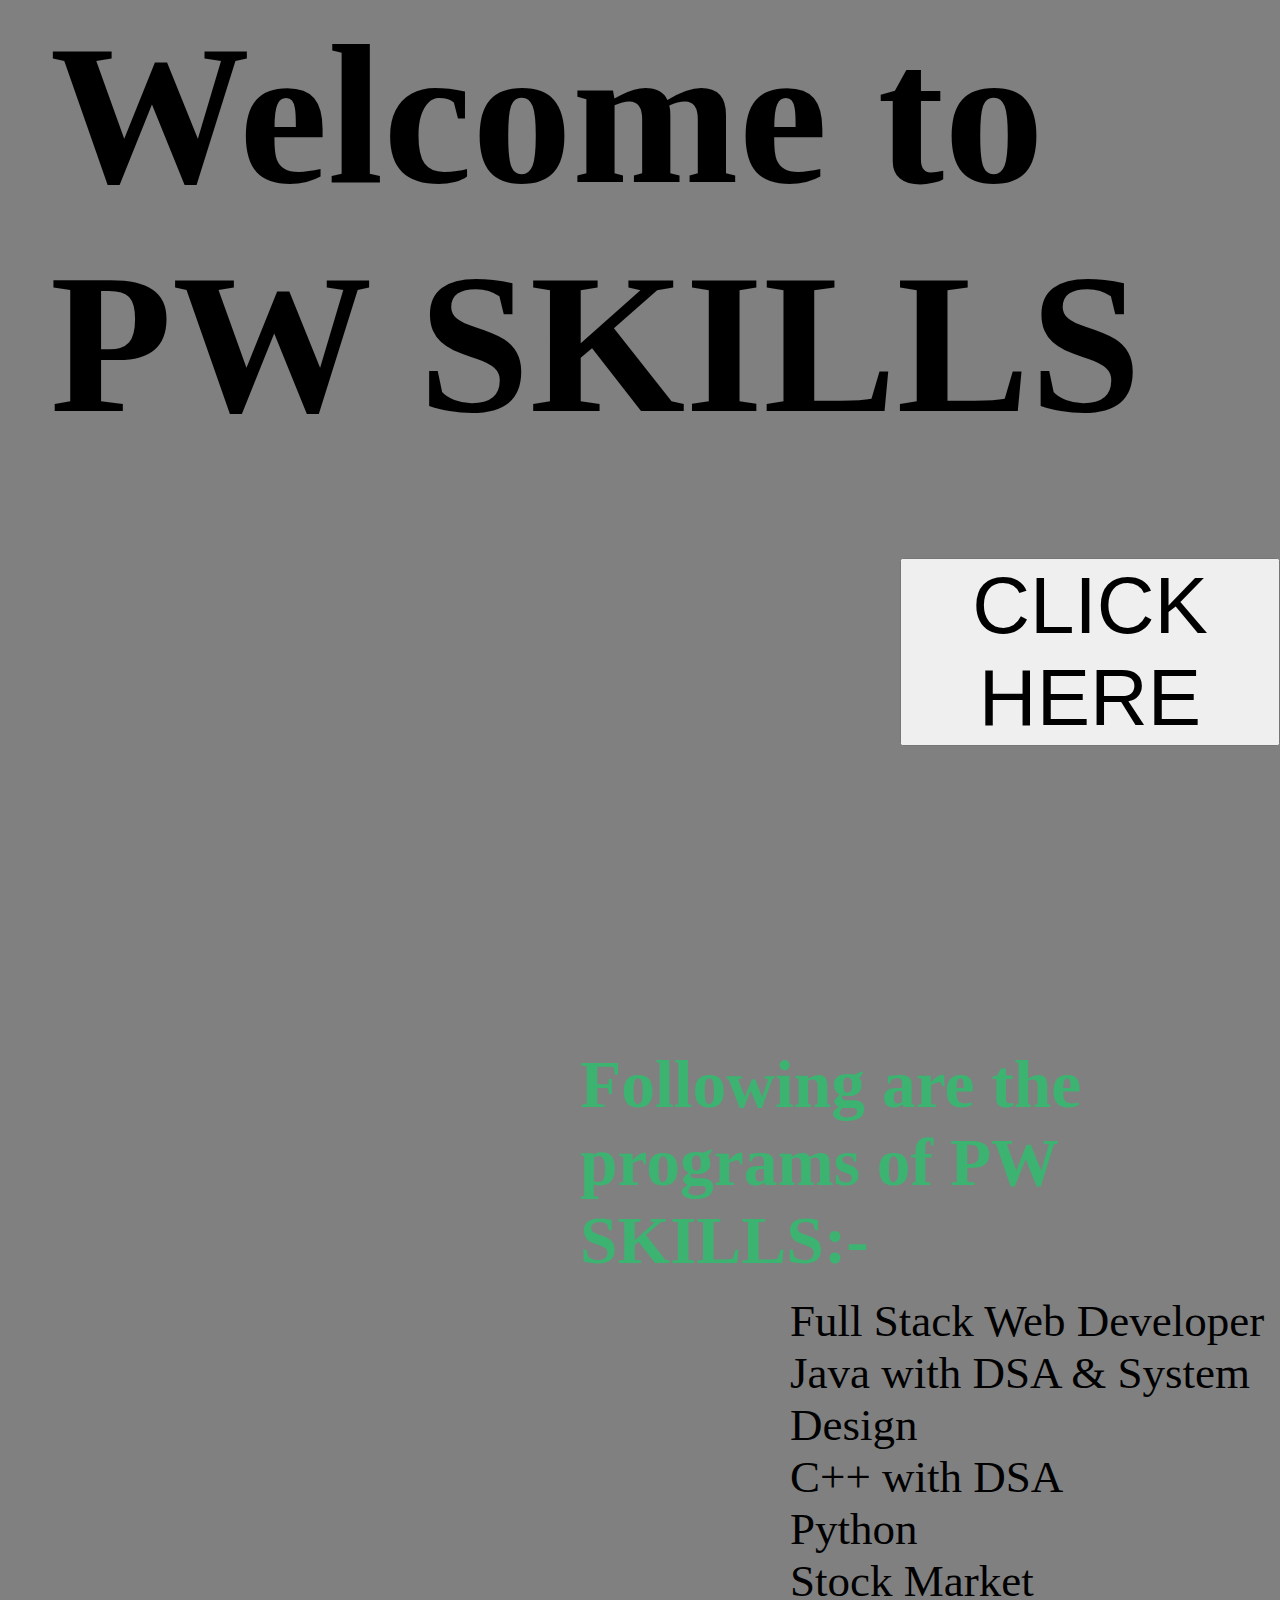
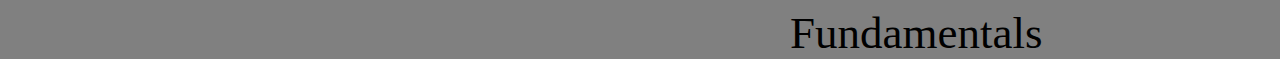
<file: EVENT LISTNER/DOUBLE CLICK/index.html>
<!DOCTYPE html>
<html lang="en">
<head>
    <meta charset="UTF-8">
    <meta http-equiv="X-UA-Compatible" content="IE=edge">
    <meta name="viewport" content="width=device-width, initial-scale=1.0">
    <title>Double Click</title>
   
    <link rel="stylesheet" href="style.css" class="css">
</head>
<body>
    
    <h1 id="heading">Welcome to PW SKILLS</h1>
    <button id="click"> CLICK HERE</button>
    <div id="para">
        <h2 id="instruction">Following are the programs of PW SKILLS:-</h2>
        <ul id="programs">
        <li>Full Stack Web Developer</li>
        <li>Java with DSA & System Design</li>
        <li>C++ with DSA</li>
        <li>Python</li>
        <li>Stock Market Fundamentals</li>
    </ul></div>
    <script src="script.js"></script>
</body>

</html>
</file>
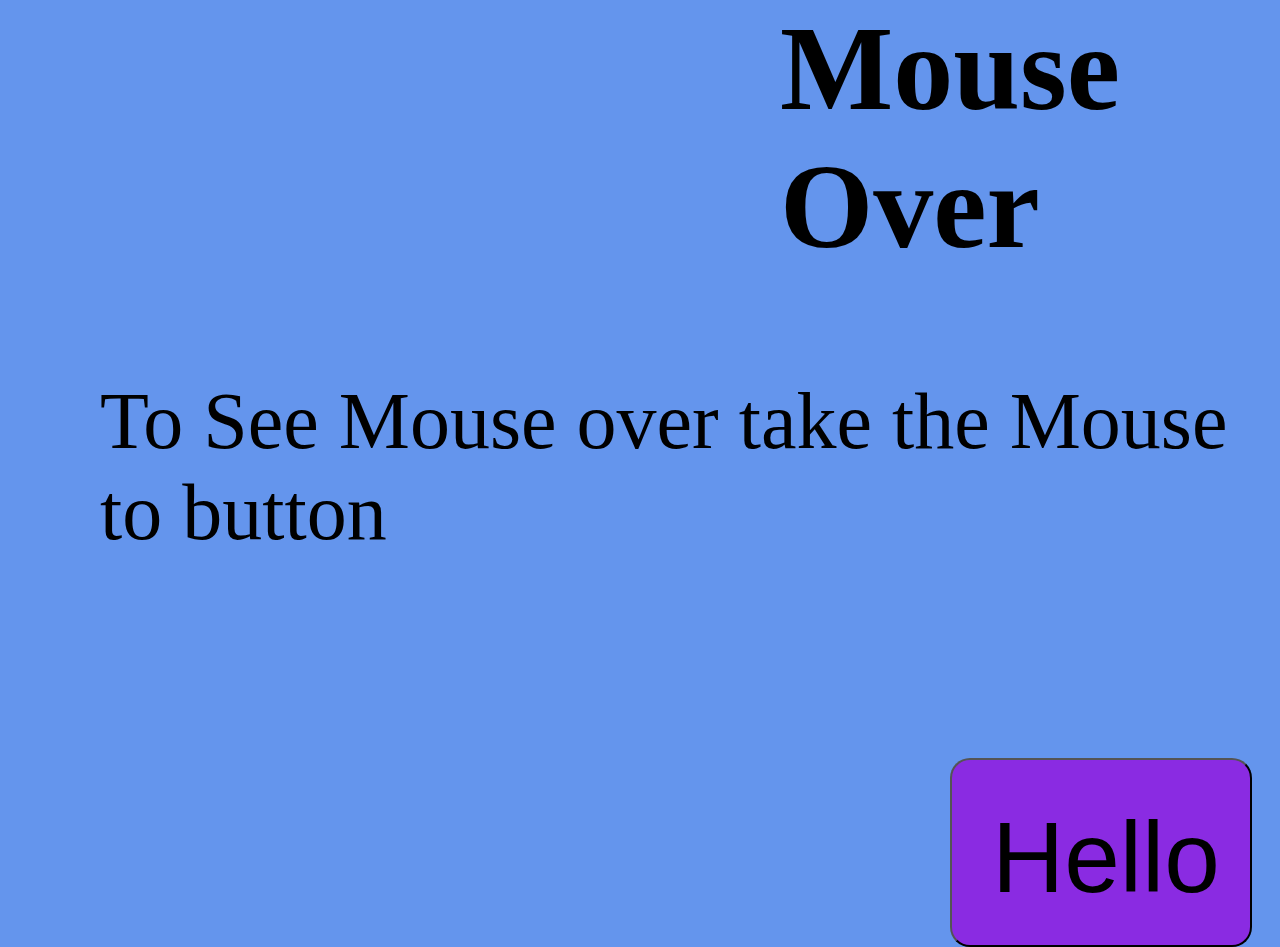
<file: EVENT LISTNER/MOUSE OVER/index.html>
<!DOCTYPE html>
<html lang="en">
<head>
    <meta charset="UTF-8">
    <meta http-equiv="X-UA-Compatible" content="IE=edge">
    <meta name="viewport" content="width=device-width, initial-scale=1.0">
    <title>Mouse Over</title>
    <link rel="stylesheet" href="style.css">
</head>
<body>
    <h1 id="heading">Mouse Over</h1>
    <h1 id="hindi">नमस्ते</h1>
   
    <p id="instruction">To See Mouse over take the Mouse to button</p>
    <button id="button">Hello</button>
    <script src="script.js"></script>
</body>
</html>
</file>
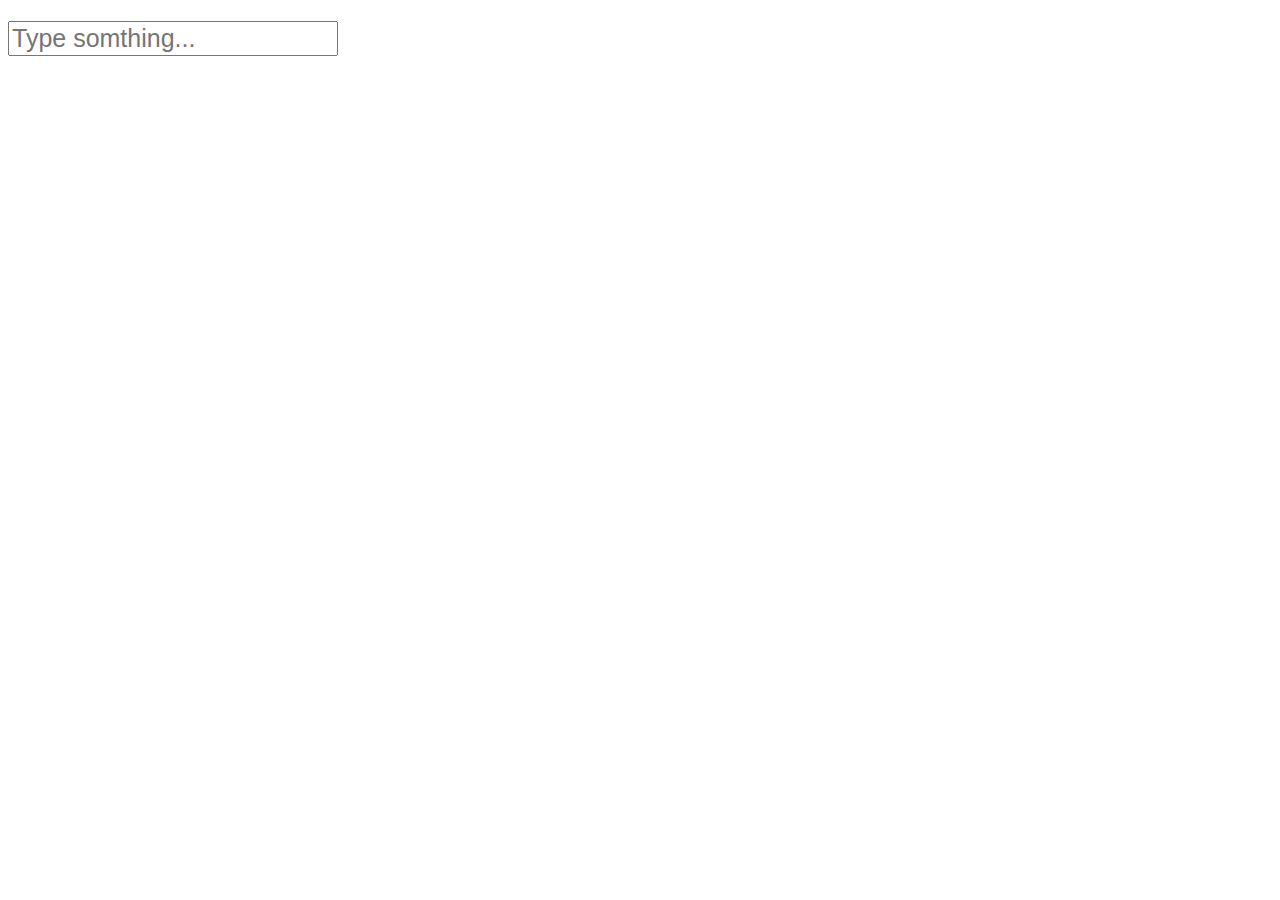
<file: EVENT LISTNER/ON KEY PRESS/index.html>
<!DOCTYPE html>
<html lang="en">
<head>
    <meta charset="UTF-8">
    <meta http-equiv="X-UA-Compatible" content="IE=edge">
    <meta name="viewport" content="width=device-width, initial-scale=1.0">
    <title>KeyPress</title>
    <link rel="stylesheet" href="style.css">
</head>
<body>
    <div>
        <h1 id="display"></h1>
        <input id="input-box" type="text" placeholder="Type somthing..."/>
    </div>  
    <script src="script.js"></script>
</body>
</file>
<file: EVENT LISTNER/DOUBLE CLICK/style.css>
*{
    margin: 0px;
    padding: 0px;
    overflow: hidden;
    box-sizing: border-box;
}
body{
    background-color: grey;
}
#click{
    align-items: center;
    justify-content: center;
    margin-left: 900px;
    cursor: pointer;
    margin-top: 100px;
    font-size: 80px;
}
#para{
    margin-left: 580px;
    font-size: 45px;
    margin-top: 300px;
    
}
#heading{
    font-size: 200px;
    margin-left: 50px;
}
#instruction{
    color: #3CB371;
}
#programs{
    padding-left: 210px;
    margin-top: 15px;
    list-style: disc;
    list-style: disc;
    /* font-size:20px ; */
}
</file>
<file: EVENT LISTNER/MOUSE OVER/style.css>
*{
    margin: 0px;
    padding: 0px;
    overflow: hidden;
    box-sizing: border-box;
}
body{
    background-color:cornflowerblue;
}
#heading{
    font-size: 120px;
    margin-left: 780px;
}
#instruction{
    font-size: 80px;
    margin-left: 100px;
    margin-top: 100px;
}
#hindi{
    display: none;
}
#button{
    font-size: 100px;
    margin-left: 950px;
    cursor: pointer;
    margin-top: 200px;
    padding: 40px 30px 30px 40px;
    background-color:blueviolet;
    border-radius: 20px;
    
}
</file>
<file: EVENT LISTNER/ON KEY PRESS/style.css>
#display {
    color: red;
  }
  
  #input-box {
    font-size: 25px;
  }
</file>
